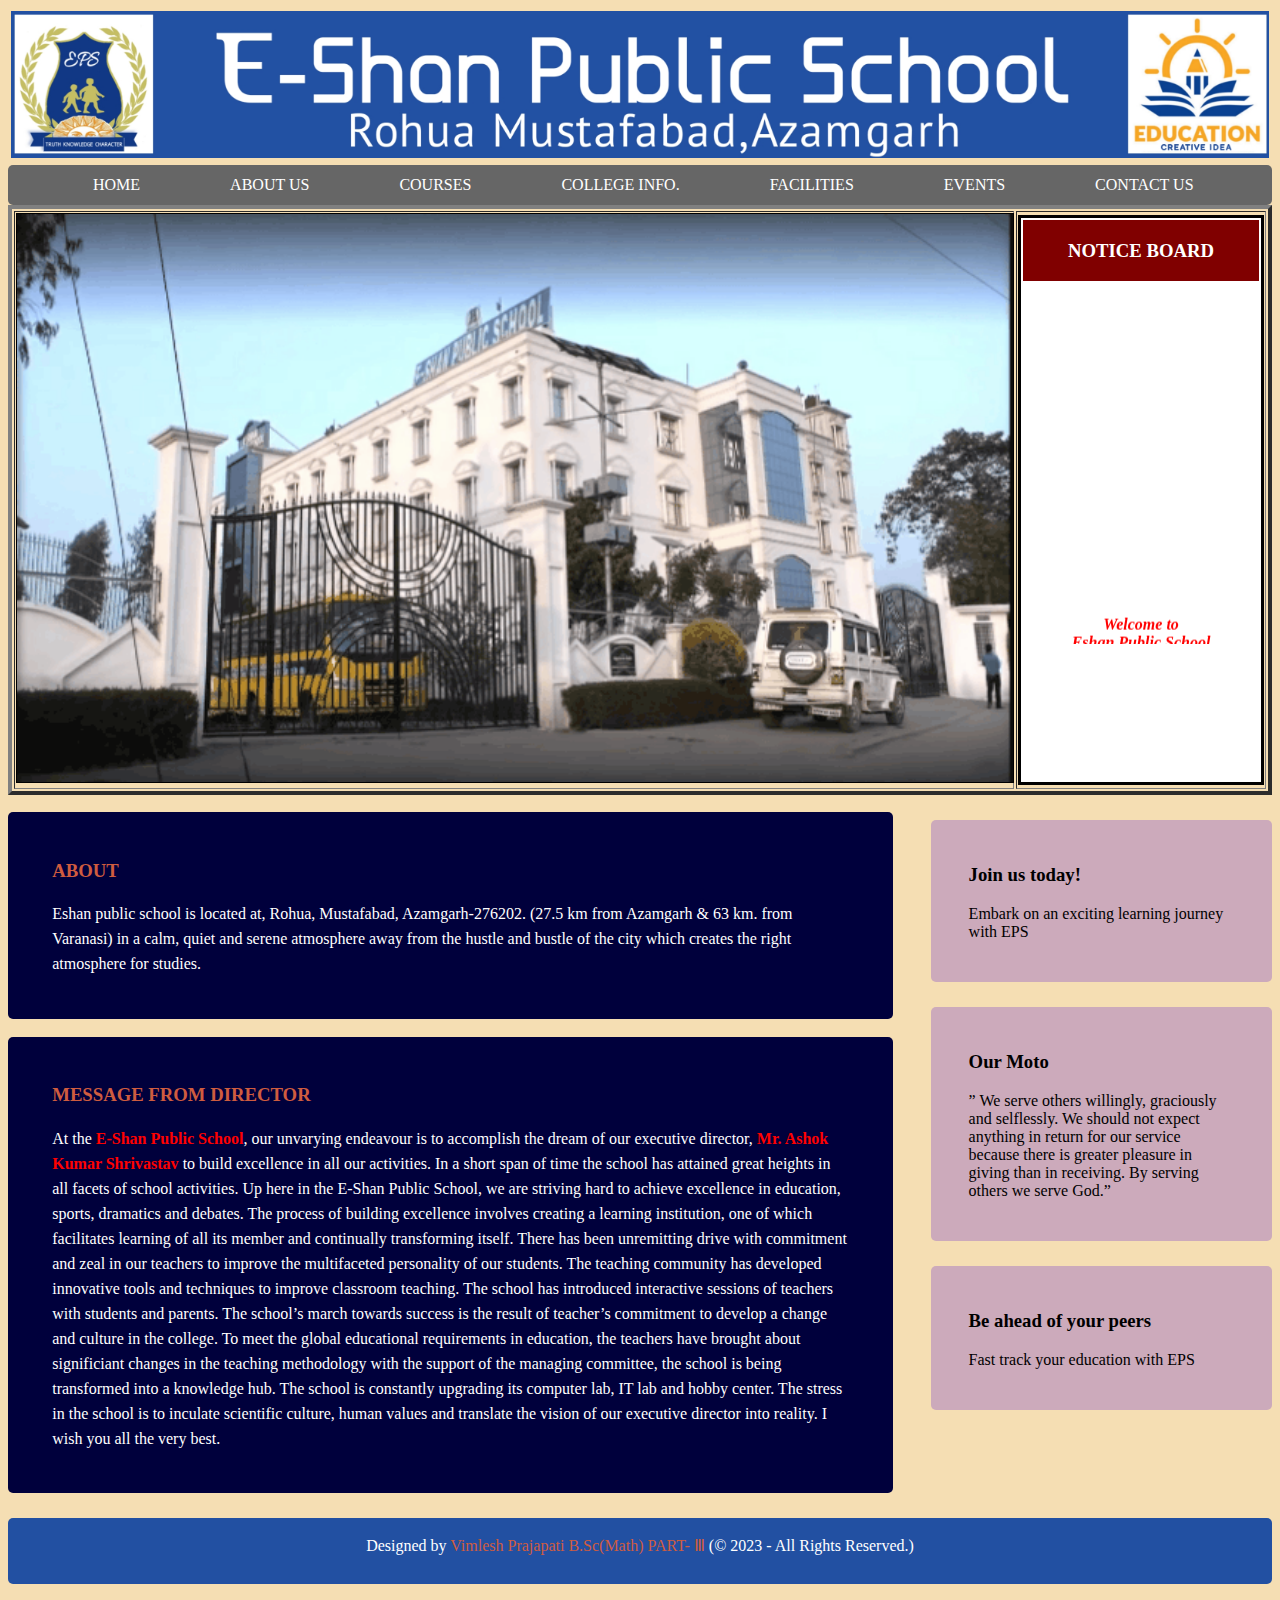
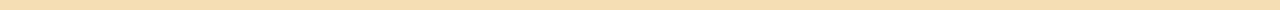
<file: index.html>
<!DOCTYPE html>
<html> 
<head> <title>index</title> 
<link rel="stylesheet" type="text/css" href="css/style.css"/>
</head>
<body bgcolor="wheat" >
<table width="100%" border="0" align="center"> 
<tr>
<th>
<img src="images/eshan.jpg" width="100%"></img>
</th>
</tr>
</table> 
<header class="mainheader" >
<nav>
<ul>
<li><a href="index.html">HOME</a></li>
<li><a href="/docs/AboutUs.html">ABOUT US</a></li>
<li><a href="courses.html">COURSES</a></li>
<li><a href="CollegeInfo.html">COLLEGE INFO.</a></li>
<li><a href="facilities.html">FACILITIES</a></li>
<li><a href="events.html">EVENTS</a></li>
<li><a href="ContactUs.html">CONTACT US</a></li>
</ul>
</nav>
</header>
<center>
<table width="100%" height="auto" border="4" > 
<tr>
<td width="80%">
<img src="images/vi.gif" width="100%" border="1">
</td> 

<td width="20%"  >
<table  class="tab"  bgcolor="white" height="570px"  >
<tr>
<td bgcolor="maroon" height="10px"  >
 <h3 align="center" >
<font color="white">NOTICE BOARD</font>
</h3>
</td></tr>
<tr>
<td>
<center>
</br>

 <marquee width="auto" direction="up" hieght="auto" > 


<h4 align="center" ><FONT COLOR="RED">
<i>Welcome to <i>
<br> Eshan Public School<br>Rohua, Mustafabad,Azamgarh 
</h4>
<h4 align="center"><FONT COLOR="RED">
<i>Admission Open For<i> <br>Session : 2022-23
</h4> 
<h4 align="center"><FONT COLOR="RED"><i>Annual Exam will start from March.
</h4> 
</marquee> 
</center>
</td>
</tr>
</table>
</td>
</tr>
</table>
</center>

<div class="mainContent" >
	<div class="Content">
		<article class="topContent">
			<header>
			 <h3><a href="#" title="My First Post">ABOUT</a>	</h3>  
			</header>
			<content>
<p class="vi">
Eshan public school is located at, Rohua, Mustafabad, Azamgarh-276202. (27.5 km from Azamgarh & 63 km. from Varanasi) in a calm, quiet and serene atmosphere away from the hustle and bustle of the city which creates the right atmosphere for studies.
</p>
			</content>
		</article>

		<article class="bottomContent">
			<header>
			<h3><a href="#" title="Pathway Programme">MESSAGE FROM DIRECTOR </a></h3>  
			</header>
			<content>
<p class="vi">
At the<font face="Comic sans MS" color="red"><b> E-Shan Public School</b></font>, our unvarying endeavour is to accomplish the dream of our executive director,<font face="Comic sans MS" color="red"><b> Mr. Ashok Kumar Shrivastav</b></font> to build excellence in all our activities. In a short span of time the school has attained great heights in all facets of school activities. Up here in the E-Shan Public School, we are striving hard to achieve excellence in education, sports, dramatics and debates. The process of building excellence involves creating a learning institution, one of which facilitates learning of all its member and continually transforming itself.

There has been unremitting drive with commitment and zeal in our teachers to improve the multifaceted personality of our students. The teaching community has developed innovative tools and techniques to improve classroom teaching. The school has introduced interactive sessions of teachers with students and parents.

The school’s march towards success is the result of teacher’s commitment to develop a change and culture in the college. To meet the global educational requirements in education, the teachers have brought about significiant changes in the teaching methodology with the support of the managing committee, the school is being transformed into a knowledge hub. The school is constantly upgrading its computer lab, IT lab and hobby center. The stress in the school is to inculate scientific culture, human values and translate the vision of our executive director into reality.

I wish you all the very best. 
</p>
			</content>
		</article>

		
	</div>
</div>

<aside class="top-sidebar">
	<article>
		<h3>Join us today!</h3>
		<p>Embark on an exciting learning journey with EPS</p>
	</article>
</aside>

<aside class="middle-sidebar">
	<article>
		<h3>Our Moto</h3>
		<p>” We serve others willingly, graciously and selflessly.
We should not expect anything in return for our service because there is greater pleasure in giving than in
receiving. By serving others we serve God.”</p>
	</article>
</aside>

<aside class="buttom-sidebar">
	<article>
		<h3>Be ahead of your peers</h3>
		<p>Fast track your education with EPS</p>
	</article>
</aside>
<footer class="mainFooter">
<p>
Designed by <a href=""> Vimlesh Prajapati B.Sc(Math) PART-
&#x2162;</a> (&copy; 2023 - All Rights Reserved.)
</p>
</footer>
</body> 

</html>
</file>
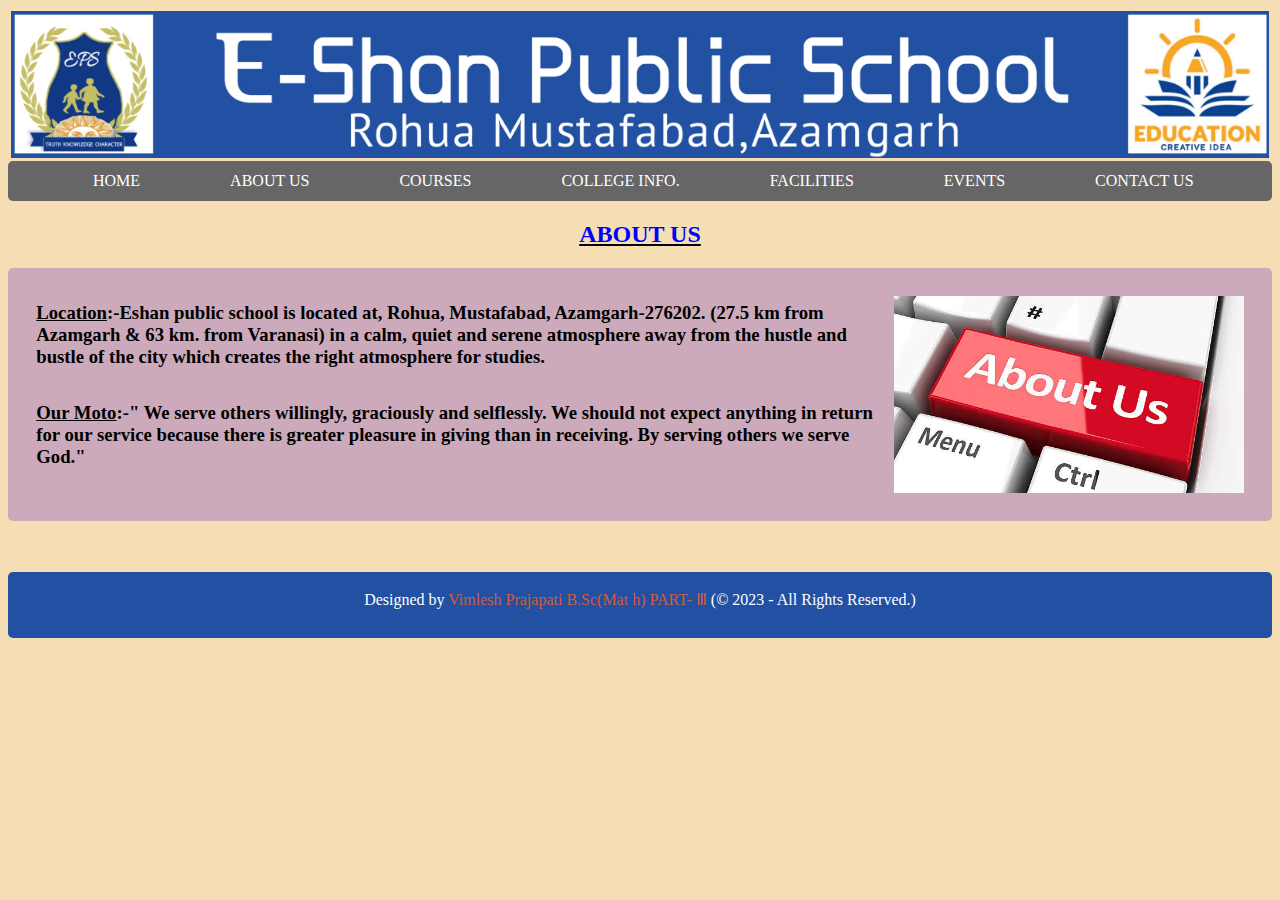
<file: AboutUs.html>
<html>
<head>
<title>aboutus</title>
<link rel="stylesheet" type="text/css" href="css/style.css"/>
</head>
<body     bgcolor="wheat"  >
<table width="100%" border ="0" align="center"> <tr>
<th>
<img src="images/eshan.jpg" width="100%"></img>
</th>
</tr>
</table> 
<header class="mainheader" >
<nav>
<ul>
<li><a href="index.html">HOME</a></li>
<li><a href="AboutUs.html">ABOUT US</a></li>
<li><a href="courses.html">COURSES</a></li>
<li><a href="CollegeInfo.html">COLLEGE INFO.</a></li>
<li><a href="facilities.html">FACILITIES</a></li>
<li><a href="events.html">EVENTS</a></li>
<li><a href="ContactUs.html">CONTACT US</a></li>
</ul>
</nav>
</header>
<h2><u><center><font color="blue">ABOUT US</font></u></h2> 
<aside class="s">
<article>
<table border="0">
<tr>
<td>
<h3><p><font face="Comic sans MS"><u>Location</u>:-Eshan public school is located at, Rohua, Mustafabad, Azamgarh-276202. (27.5 km from Azamgarh & 63 km. from Varanasi) in a calm, quiet and serene atmosphere away from the hustle and bustle of the city which creates the right atmosphere for studies.</font></p></h3>
</td>
<td rowspan="2"><img src="images/aboutus.jpeg" width="350"  ></td>
</tr>

<tr>
<td>
<h3><p><font face="Comic sans MS"><u>Our Moto</u>:-" We serve others willingly, graciously and selflessly.
We should not expect anything in return for our service because there is greater pleasure in giving than in
receiving. By serving others we serve God."</font></p>
</h3>
</td>
</tr>
</table>
</article>
</aside>
<footer class="mainFooter">
<p>
Designed by <a href=""> Vimlesh Prajapati B.Sc(Mat h) PART-
&#x2162;</a> (&copy; 2023 - All Rights Reserved.)
</p>
</footer>
</body>
</html>
</file>
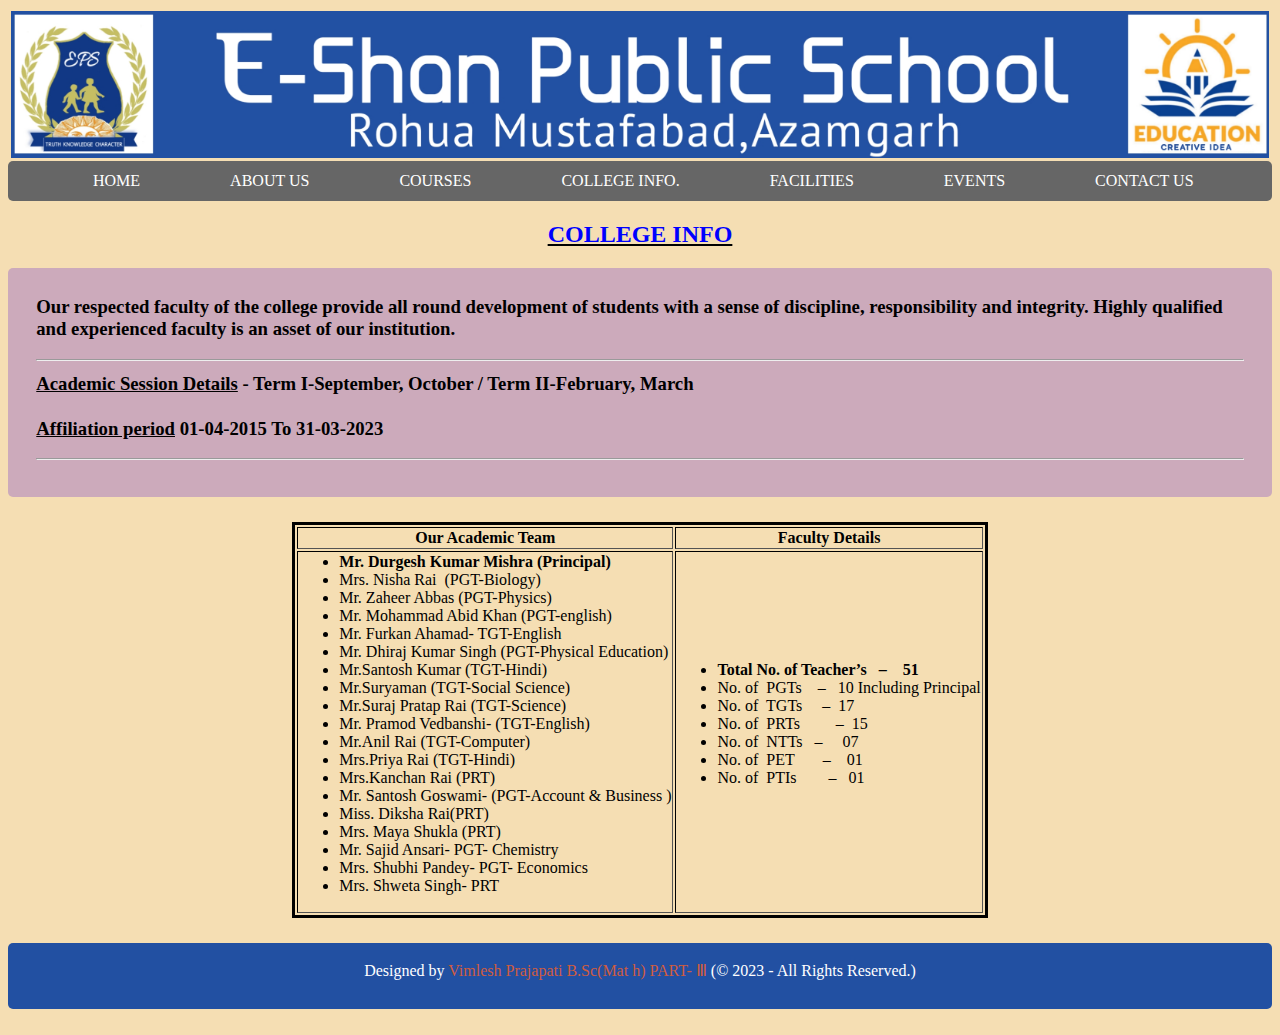
<file: CollegeInfo.html>
﻿<html>
<head>
<title>school info</title>
<link rel="stylesheet" type="text/css" href="css/style.css"/>
</head>
<body    bgcolor="wheat" >
<table width="100%" border ="0" align="center"> <tr>
<th>
<img src="images/eshan.jpg" width="100%"></img>
</th>
</tr>
</table> 
<header class="mainheader" >
<nav>
<ul>
<li><a href="index.html">HOME</a></li>
<li><a href="AboutUs.html">ABOUT US</a></li>
<li><a href="courses.html">COURSES</a></li>
<li><a href="CollegeInfo.html">COLLEGE INFO.</a></li>
<li><a href="facilities.html">FACILITIES</a></li>
<li><a href="events.html">EVENTS</a></li>
<li><a href="ContactUs.html">CONTACT US</a></li>
</ul>
</nav>
</header><h2 align="center"><u><font color="blue">COLLEGE INFO </font></u></h2> 
<aside class="s">
<article>
<table align="center" width="100%">
<tr><td>
<p><h3><font face="Comic sans MS">
Our respected faculty of the college provide all round development of students with a sense of discipline, responsibility and integrity. Highly qualified and experienced faculty is an asset of our institution.</font></h3>
</p>
<hr />
</td></tr>
<tr><td><h3><font face="Comic sans MS"><b><u>Academic Session Details</u></b> - Term I-September, October / Term II-February, March</font><h3></td></tr>
<tr><td><h3><font face="Comic sans MS"><b><u> Affiliation period</u></b> 01-04-2015 To 31-03-2023</font></h3> <hr /></td></tr></table>
</article>
</aside>

<table align="center" border="1" class="tab">
<tr>
<th>Our Academic Team</th>
<th>Faculty Details</th>
</tr>
<tr>
<td>
<ul> 
<li>   <b>Mr. Durgesh Kumar Mishra (Principal) </b> </li>
<li>      Mrs. Nisha Rai  (PGT-Biology)   </li>
<li>      Mr. Zaheer Abbas (PGT-Physics)</li>
<li>     Mr. Mohammad Abid Khan (PGT-english)   </li>
<li>     Mr. Furkan Ahamad- TGT-English</li>
<li>  Mr. Dhiraj Kumar Singh (PGT-Physical Education)</li>
<li>    Mr.Santosh Kumar (TGT-Hindi)</li>
<li>  Mr.Suryaman (TGT-Social Science) </li>
<li>  Mr.Suraj Pratap Rai (TGT-Science) </li>
<li>   Mr. Pramod Vedbanshi- (TGT-English)</li>
<li>    Mr.Anil Rai (TGT-Computer) </li>
<li>      Mrs.Priya Rai (TGT-Hindi)</li>
<li> Mrs.Kanchan Rai (PRT) </li>
<li>   Mr. Santosh Goswami- (PGT-Account & Business )</li>
<li> Miss. Diksha Rai(PRT)   </li>
<li>  Mrs. Maya Shukla (PRT) </li>
<li>    Mr. Sajid Ansari- PGT- Chemistry  </li>
<li> Mrs. Shubhi Pandey- PGT- Economics</li>
<li>  Mrs. Shweta Singh- PRT </li>
</ul>
</td>
<td>
<ul>
<li> <b>Total No. of Teacher’s   –    51 </b> </li>
<li> No. of  PGTs    –   10 Including Principal    </li>
<li>  No. of  TGTs     –  17  </li>
<li>   No. of  PRTs         –  15  </li>
<li>  No. of  NTTs   –     07  </li>
<li>  No. of  PET       –    01   </li>
<li> No. of  PTIs        –   01  </li>
</td>
</tr>

</table>
<footer class="mainFooter">
<p>
Designed by <a href=""> Vimlesh Prajapati B.Sc(Mat h) PART-
&#x2162;</a> (&copy; 2023 - All Rights Reserved.)
</p>
</footer>


 
</body>
</html>
</file>
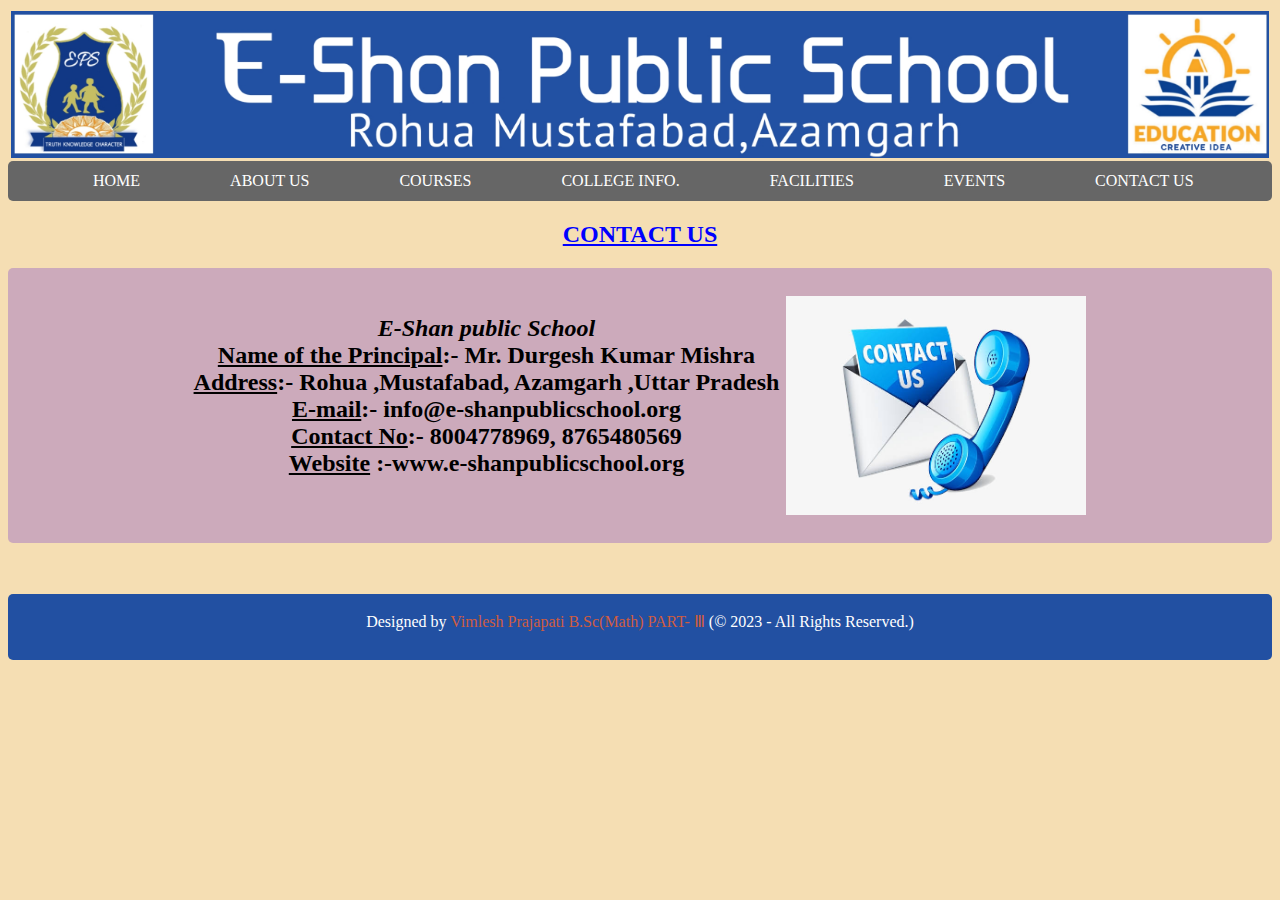
<file: ContactUs.html>
<html>
<head>
<title>About us</title>
<link rel="stylesheet" type="text/css" href="css/style.css"/>
</head>
<body    bgcolor="wheat"  >
<table width="100%" border ="0" align="center"> <tr>
<th>
<img src="images/eshan.jpg" width="100%"></img>
</th>
</tr>
</table> 
<header class="mainheader" >
<nav>
<ul>
<li><a href="index.html">HOME</a></li>
<li><a href="AboutUs.html">ABOUT US</a></li>
<li><a href="courses.html">COURSES</a></li>
<li><a href="CollegeInfo.html">COLLEGE INFO.</a></li>
<li><a href="facilities.html">FACILITIES</a></li>
<li><a href="events.html">EVENTS</a></li>
<li><a href="ContactUs.html">CONTACT US</a></li>
</ul>
</nav>
</header>
<center><h2 ><font color="blue"><u>CONTACT US</font></u></h2></center>
<aside class="s">
<article>
<table border="0" align="center">
<tr>
<td>
<center>
<font face="Comic sans MS">
 <h2><i>E-Shan public School</i><br>
<u>Name of the Principal</u>:- Mr. Durgesh Kumar Mishra<br>
<u>Address</u>:- Rohua ,Mustafabad, Azamgarh ,Uttar Pradesh
<br> <u>E-mail</u>:- info@e-shanpublicschool.org  <br> 
<u>Contact No</u>:- 8004778969, 8765480569 <br> 
<u>Website</u> :-www.e-shanpublicschool.org</h2> 
</font>
</center>
</td>
<td><img src="images/contactus.jpeg" width="300" height="auto" align="right"> </td>
</tr>
</table>
</article>
</aside>
<footer class="mainFooter">
<p>
Designed by <a href=""> Vimlesh Prajapati B.Sc(Math) PART-
&#x2162;</a> (&copy; 2023 - All Rights Reserved.)
</p>
</footer>
</body>
</html>
</file>
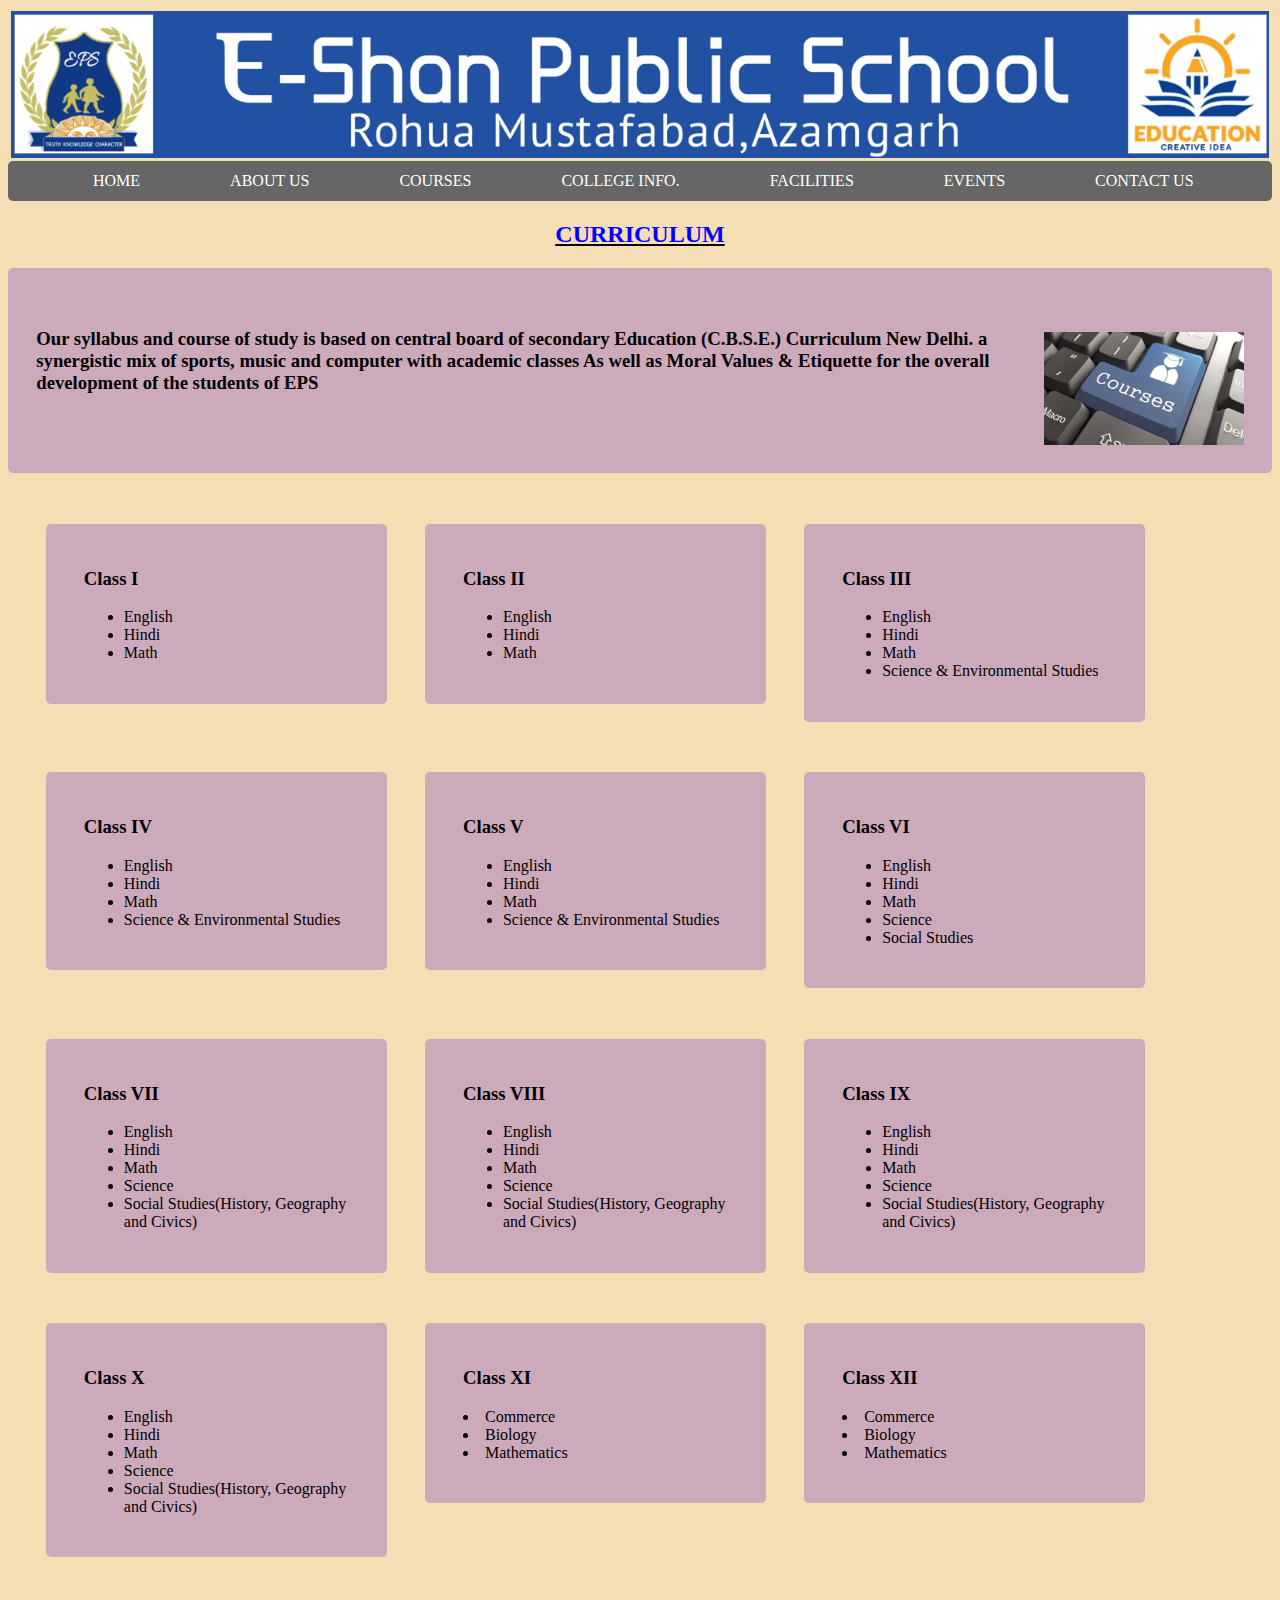
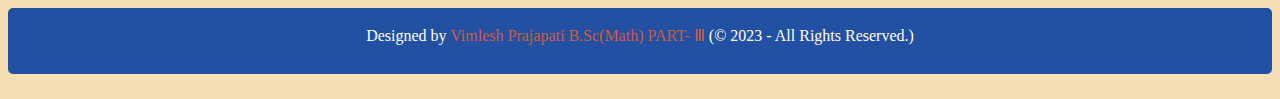
<file: courses.html>
<html>
<head>
<title>course</title>
<link rel="stylesheet" type="text/css" href="css/style.css"/>
</head>
<body bgcolor="wheat">
<table width="100%" border ="0" align="center"> <tr>
<th>
<img src="images/eshan.jpg" width="100%"></img>
</th>
</tr>
</table> 
<header class="mainheader" >
<nav>
<ul>
<li><a href="index.html">HOME</a></li>
<li><a href="AboutUs.html">ABOUT US</a></li>
<li><a href="courses.html">COURSES</a></li>
<li><a href="CollegeInfo.html">COLLEGE INFO.</a></li>
<li><a href="facilities.html">FACILITIES</a></li>
<li><a href="events.html">EVENTS</a></li>
<li><a href="ContactUs.html">CONTACT US</a></li>
</ul>
</nav>
</header>
<u><h2 align="center"><font color="blue">CURRICULUM</font></h2></u>
<aside class="s">
	<article>
<table width="100%"><tr><td>
<p ><h3><font face="Comic sans MS"><b>Our syllabus and course of study is based on central board of secondary Education (C.B.S.E.) Curriculum New Delhi. a synergistic mix of sports, music and computer with academic classes As well as Moral Values & Etiquette for the overall development of the students of EPS<b></font></h3></p></td><td><br /><br/>
<img src="images/courses.jpg" align="right" width="200" height="auto"></td></tr></table>
</article>
</aside>
<aside class="top-sidebar">
	<article>
		<h3>Class I </h3>
		<p>
<ul>
<li>English</li>
<li>Hindi</li>
<li>Math</li>
</ul>
</p>
	</article>
</aside>
<aside class="top-sidebar">
	<article>
		<h3>Class II </h3>
		<p>
<ul>
<li>English</li>
<li>Hindi</li>
<li>Math</li>
</ul>  
</p>
	</article>
</aside>
<aside class="top-sidebar">
	<article>
		<h3>Class III</h3>
<p>   
<ul>
<li>English</li>
<li>Hindi</li>
<li>Math</li>
<li> Science & Environmental Studies</li>
</ul>  
</p>
	</article>
</aside>
<aside class="top-sidebar">
	<article>
		<h3>Class IV</h3>
<p>   
<ul>
<li>English</li>
<li>Hindi</li>
<li>Math</li>
<li> Science & Environmental Studies</li>
</ul>  
</p>
	</article>
</aside>
</aside>
<aside class="top-sidebar">
	<article>
		<h3>Class V</h3>
<p>   
<ul>
<li>English</li>
<li>Hindi</li>
<li>Math</li>
<li>Science & Environmental Studies </li>
</ul>  
</p>
	</article>
</aside>
<aside class="top-sidebar">
	<article>
		<h3>Class VI</h3>
<p>   
<ul>
<li>English</li>
<li>Hindi</li>
<li>Math</li>
<li> Science </li>
<li>Social Studies</li>
</ul>  
</p>
	</article>
</aside>
<aside class="top-sidebar">
	<article>
		<h3>Class VII</h3>
<p>   
<ul>
<li>English</li>
<li>Hindi</li>
<li>Math</li>
<li> Science </li>
<li>Social Studies(History, Geography and Civics)</li>
</ul>  
</p>
	</article>
</aside>
<aside class="top-sidebar">
	<article>
		<h3>Class VIII </h3>
<p>   
<ul>
<li>English</li>
<li>Hindi</li>
<li>Math</li>
<li> Science </li>
<li>Social Studies(History, Geography and Civics)</li>
</ul>  
</p>
	</article>
</aside>
<aside class="top-sidebar">
	<article>
		<h3>Class IX </h3>
<p>   
<ul>
<li>English</li>
<li>Hindi</li>
<li>Math</li>
<li> Science </li>
<li>Social Studies(History, Geography and Civics)</li>
</ul>  
</p>
	</article>
</aside>

<aside class="top-sidebar">
	<article>
		<h3>Class X </h3>
<p>   
<ul>
<li>English</li>
<li>Hindi</li>
<li>Math</li>
<li> Science </li>
<li>Social Studies(History, Geography and Civics)</li>
</ul>  
</p>
	</article>
</aside>
<aside class="top-sidebar">
	<article>
		<h3>Class XI </h3>
		<p><li>Commerce</li>
           <li>Biology</li>
           <li>Mathematics</li>
     </p>
	</article>
</aside>
<aside class="top-sidebar">
	<article>
		<h3>Class XII </h3>
		<p><li>Commerce</li>
           <li>Biology</li>
           <li>Mathematics</li>
     </p>
	</article>
</aside>
<footer class="mainFooter">
<p>
Designed by <a href=""> Vimlesh Prajapati B.Sc(Math) PART-
&#x2162;</a> (&copy; 2023 - All Rights Reserved.)
</p>
</footer>
</body>
</html>
</file>
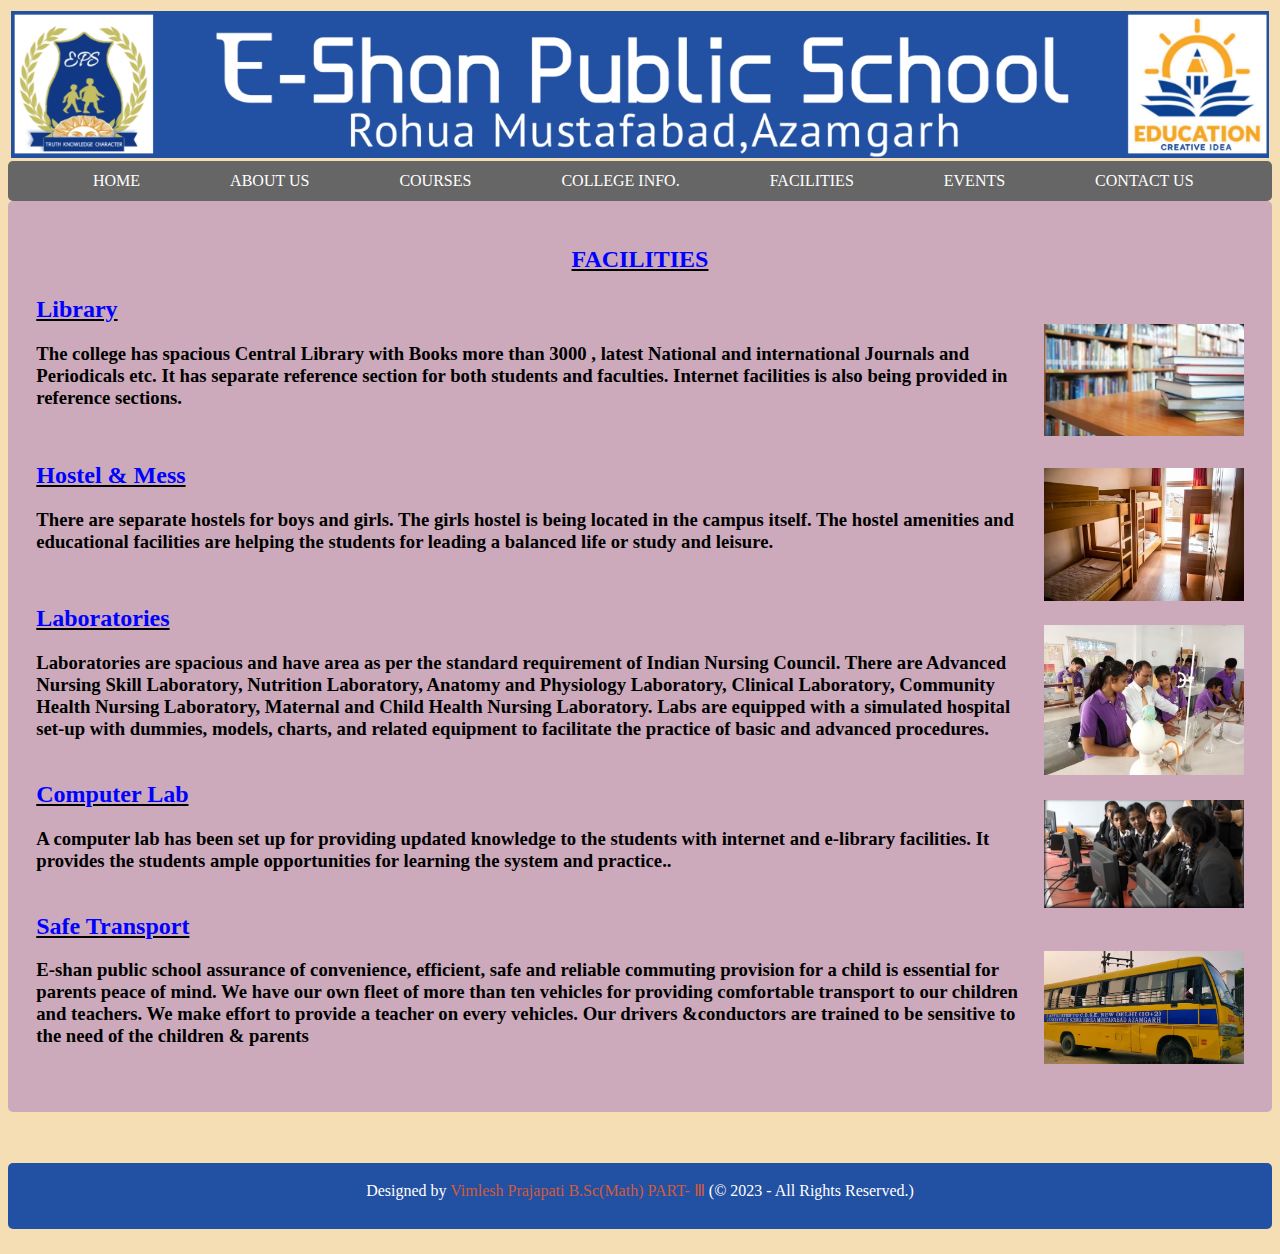
<file: facilities.html>
<html>
<head>
<title>facilities</title>
<link rel="stylesheet" type="text/css" href="css/style.css"/>
</head>
<body   bgcolor="wheat" >
<table width="100%" border ="0" align="center"> <tr>
<th>
<img src="images/eshan.jpg" width="100%"></img>
</th>
</tr>
</table> 
<header class="mainheader" >
<nav>
<ul>
<li><a href="index.html">HOME</a></li>
<li><a href="AboutUs.html">ABOUT US</a></li>
<li><a href="courses.html">COURSES</a></li>
<li><a href="CollegeInfo.html">COLLEGE INFO.</a></li>
<li><a href="facilities.html">FACILITIES</a></li>
<li><a href="events.html">EVENTS</a></li>
<li><a href="ContactUs.html">CONTACT US</a></li>
</ul>
</nav>
</header>
<aside class="s">
<article>
<h2 align="center"><u><font color="blue">FACILITIES</font></u></h2>
<table border="0">
<tr>
<td><h2><u><font color="blue">Library </font></u></h2> 
<p><h3><font face="Comic sans MS" >The college has spacious Central Library with Books more than 3000 , latest National and international Journals and Periodicals etc. It has separate reference section for both students and faculties. Internet facilities is also being provided in reference sections.</font></h3></p><br></td>
<td><br>
<img src="images/library.jpg" width="200"/>
</td></tr>

<tr>
<td><h2><u><font color="blue">Hostel & Mess</font></u></h2> 
<p><h3><font face="Comic sans MS" > There are separate hostels for boys and girls. The girls hostel is being located in the campus itself. The hostel amenities and educational facilities are helping the students for leading a balanced life or study and leisure.</font></h3> </p><br></td>
<td><br>
<img src="images/hostel.jpeg"    width="200"/>
</td></tr>

<tr>
<td><h2><u><font color="blue">Laboratories</font></u></h2> 
<p><h3><font face="Comic sans MS" >Laboratories are spacious and have area as per the standard requirement of Indian Nursing Council. There are Advanced Nursing Skill Laboratory, Nutrition Laboratory, Anatomy and Physiology Laboratory, Clinical Laboratory, Community Health Nursing Laboratory, Maternal and Child Health Nursing Laboratory. Labs are equipped with a simulated hospital set-up with dummies, models, charts, and related equipment to facilitate the practice of basic and advanced procedures.</font></h3></p><br></td>
<td><br>
<img src="images/lab.jpg"   width="200"   />
</td>
</tr>

<tr>
<td><h2><u><font color="blue">Computer Lab</font></u></h2> 
<p><h3><font face="Comic sans MS" >A computer lab has been set up for providing updated knowledge to the students with internet and e-library facilities. It provides the students ample opportunities for learning the system and practice..</font></h3> </p><br></td>
<td><br>
<img src="images/clab.jpg"    width="200" />
</td>
</tr>

<tr>
<td ><h2><u><font color="blue">Safe Transport</font></u></h2> 
<p><h3><font face="Comic sans MS" >E-shan public school assurance of convenience, efficient, safe and reliable commuting provision for a child is essential for parents peace of mind. We have our own fleet of more than ten vehicles for providing comfortable transport to our children and teachers. We make effort to provide a teacher on every vehicles. Our drivers &conductors are trained to be sensitive to the need of the children & parents</font></h3></p><br></td>
<td><br>
<img src="images/transport.jpg"  width="200"  />
</td>
</tr>
</table>
</article>
</aside>
<footer class="mainFooter">
<p>
Designed by <a href=""> Vimlesh Prajapati B.Sc(Math) PART-
&#x2162;</a> (&copy; 2023 - All Rights Reserved.)
</p>
</footer>
</body>
</html>
</file>
<file: css/style.css>
a{
	text-decoration: none;
	color: blue;
}
a:link, a:visited{
color: #CF5C3F;
}
a:hover, a:active{
background-color: #CF5C3F;
color:#fff;
}
.mainheader nav{
background-color: #666;
height:40px;
width:100%;
line-height:40px;
border-radius:5px;
-moz-border-radius:5px;
-webkit-border-radius:5px;
}
.mainheader nav ul {
list-style-type: none;
margin: 0 auto;
}
.mainheader nav ul li {
list-style-type: none;
margin:0 auto;
float:left;
display: inline-block;
}
.mainheader nav a:link, .mainheader nav a:visited{
color: #fff;
padding: 10px 45px;
height: 20px;
}

.mainheader nav ul li a{
	border-radius: 5px;
-moz-border-radius: 5px;
-webkit-border-radius: 5px;

}
.mainContent{
	line-height: 25px;
	border-radius: 5px;
-moz-border-radius: 5px;
-webkit-border-radius: 5px;

}


.topContent{
	background-color: rgb(0,0,60) ;
line-height: 25px;
border-radius: 5px;
-moz-border-radius: 5px;
-webkit-border-radius: 5px;
padding: 3% 5%;
margin-top: 2%;
	

}
.bottomContent{
background-color: rgb(0,0,60);
line-height: 25px;
border-radius: 5px;
-moz-border-radius: 5px;
-webkit-border-radius: 5px;
padding: 3% 5%;
margin-top: 2%;
	
}

.post-info{
	font-style: italic;
	color: #999;
	font-size: 90%;
}
.vi{
color:white;
}
.top-sidebar{
width: 21%;
float: left;
background-color: #cab;
border-radius: 5px;
-moz-border-radius: 5px;
-webkit-border-radius: 5px;
padding: 2% 3%;
margin: 2% 0 2% 3%;
}
.middle-sidebar{
width: 21%;
float: left;
background-color: #cab;
border-radius: 5px;
-moz-border-radius: 5px;
-webkit-border-radius: 5px;
margin-left: 3%;
padding: 2% 3%;
margin-bottom: 2%;


}
.buttom-sidebar{
width: 21%;
float: left;
background-color: #cab;
border-radius: 5px;
-moz-border-radius: 5px;
-webkit-border-radius: 5px;
margin-left: 3%;
padding: 2% 3%;
margin-bottom: 2%;
}

.Content{
	width: 70%;
	float: left;
	border-radius: 5px;
	-moz-border-radius: 5px;
-webkit-border-radius: 5px;

}
 .tab {
border: 3px solid black;
}
.s {
width: 96%;
background-color: #cab;
border-radius: 5px;
-moz-border-radius: 5px;
-webkit-border-radius: 5px;
padding: 2% 2%;
margin-bottom: 2%;
}
.mainFooter{
width: 100%;
float: left;
border-radius: 5px;
-moz-border-radius: 5px;
-webkit-border-radius: 5px;
background-color:#2250A2;
margin-top: 2%;
margin-bottom: 2%;
}
.mainFooter p{
	width: 92%
	margin: 10px auto;
	color: #fff;
	padding: 2px;
	height: 30px;
	text-align: center;
}
</file>
